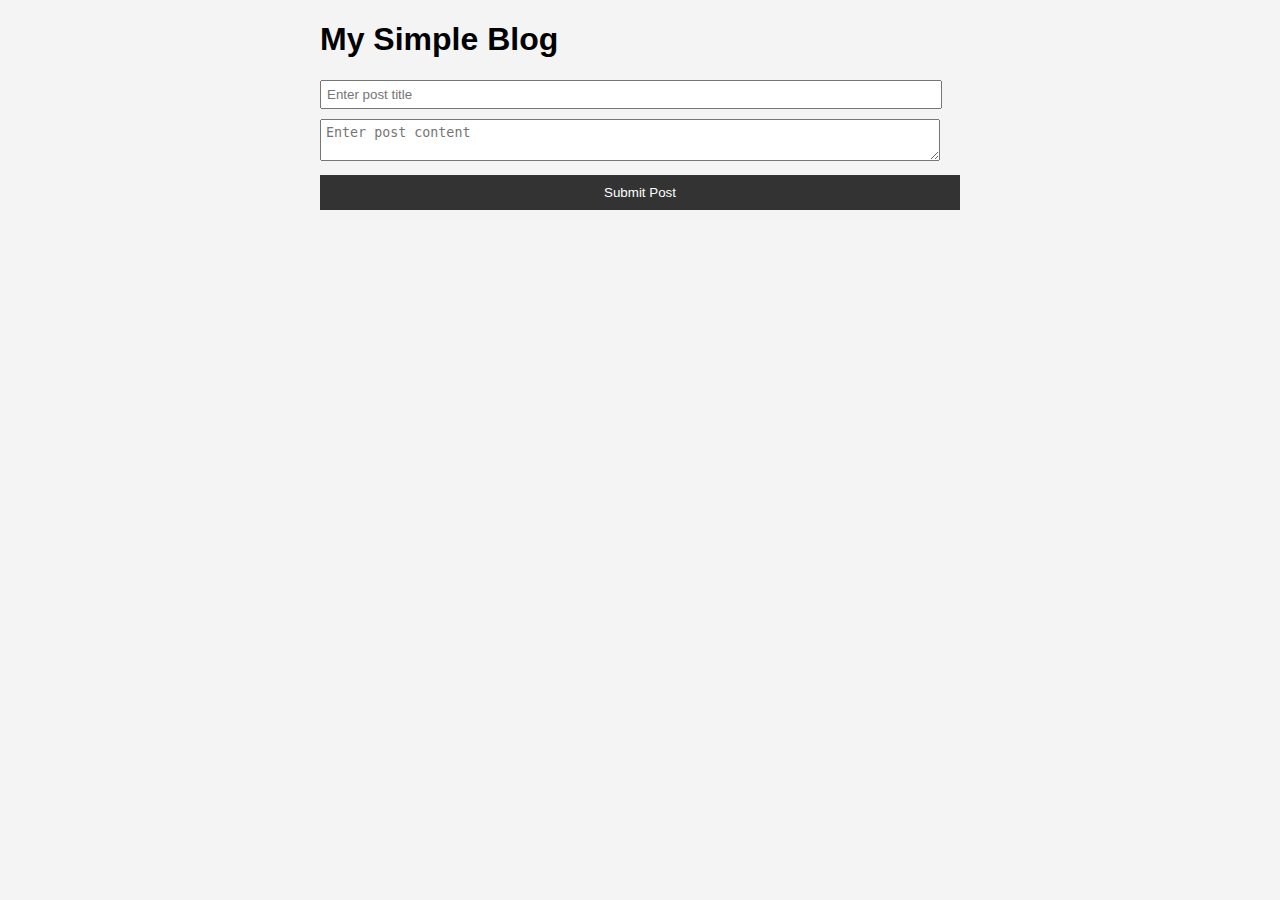
<file: dbw/debugging-workshop-exercise-main/index.html>
<!DOCTYPE html>
<html lang="en">
<head>
    <meta charset="UTF-8">
    <title>Simple Blog</title>
    <link rel="stylesheet" href="styles.css">
</head>
<body>
    <div class="container">
        <h1>My Simple Blog</h1>
        <input type="text" id="postTitle" placeholder="Enter post title">
        <textarea id="postContent" placeholder="Enter post content"></textarea>
        <button id="submitPost">Submit Post</button>
        <div id="blogPosts"></div>
    </div>
    <script src="script.js"></script>
   
</body>
</html>
</file>
<file: dbw/debugging-workshop-exercise-main/styles.css>
body {
    font-family: Arial, sans-serif;
    margin: 0;
    padding: 0;
    background-color: #f4f4f4;
}

.container {
    width: 50%;
    margin: auto;
    overflow: hidden;
}

input, textarea {
    width: 95%;
    margin-bottom: 10px;
    padding: 5px;
}

button {
    display: block;
    width: 100%;
    padding: 10px;
    border: none;
    background-color: #333;
    color: white;
}

#blogPosts {
    margin-top: 20px;
}

.post {
    background-color: white;
    padding: 15px;
    margin-bottom: 15px;
}
</file>
